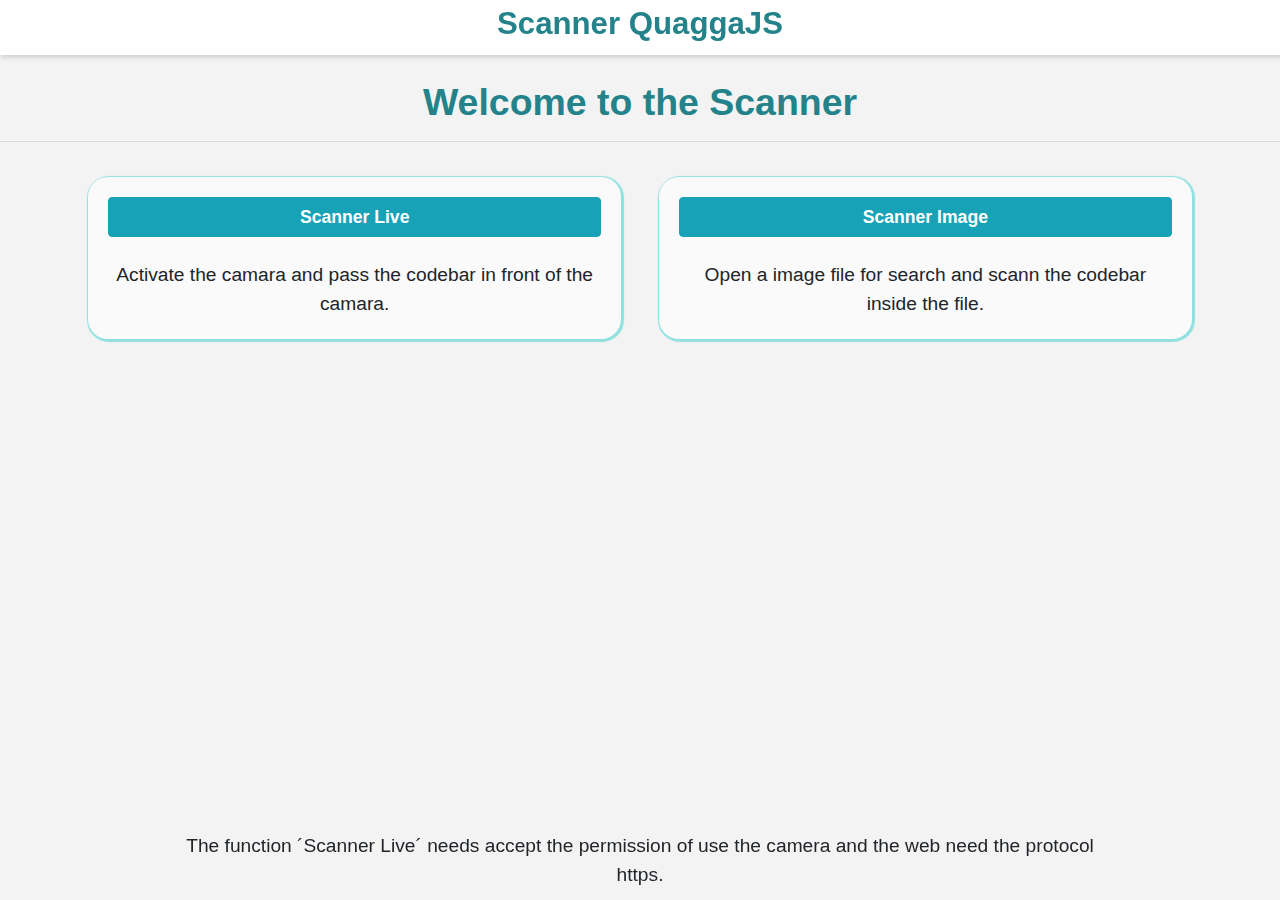
<file: index.html>
<!DOCTYPE html>
<html lang="en">
<head>
	<title>Barcode Scanner</title>
	<meta charset="utf-8">
	<meta name="viewport" content="width=device-width, initial-scale=1.0">
	<link rel="stylesheet" href="css/bootstrap.min.css">
	<link rel="stylesheet" type="text/css" href="css/global.css">
	<link rel="icon" type="image/png" href="img/logo.png">
</head>
<body>
	<div class="toolbar">
		<h1 class="title">Scanner QuaggaJS</h1>
	</div>

	<div class="content">
		<h1 class="title">Welcome to the Scanner</h1>
		<hr>

		<div class="card-option col-5 m-3">
			<a class="btn btn-info w-100 mb-4" href="scanner_live.html">Scanner Live</a>
			<br>
			<span>Activate the camara and pass the codebar in front of the camara.</span>
		</div>
		<div class="card-option col-5 m-3">
			<a class="btn btn-info w-100 mb-4" href="scanner_image.php">Scanner Image</a>
			<br>
			<span>Open a image file for search and scann the codebar inside the file.</span>
		</div>
	</div>

	<footer>
		<p class="content col-9 mx-auto text-center">
			The function ´Scanner Live´ needs accept the permission of use the camera and the web need the protocol https. 
		</p>
	</footer>
</body>
</html>
</file>
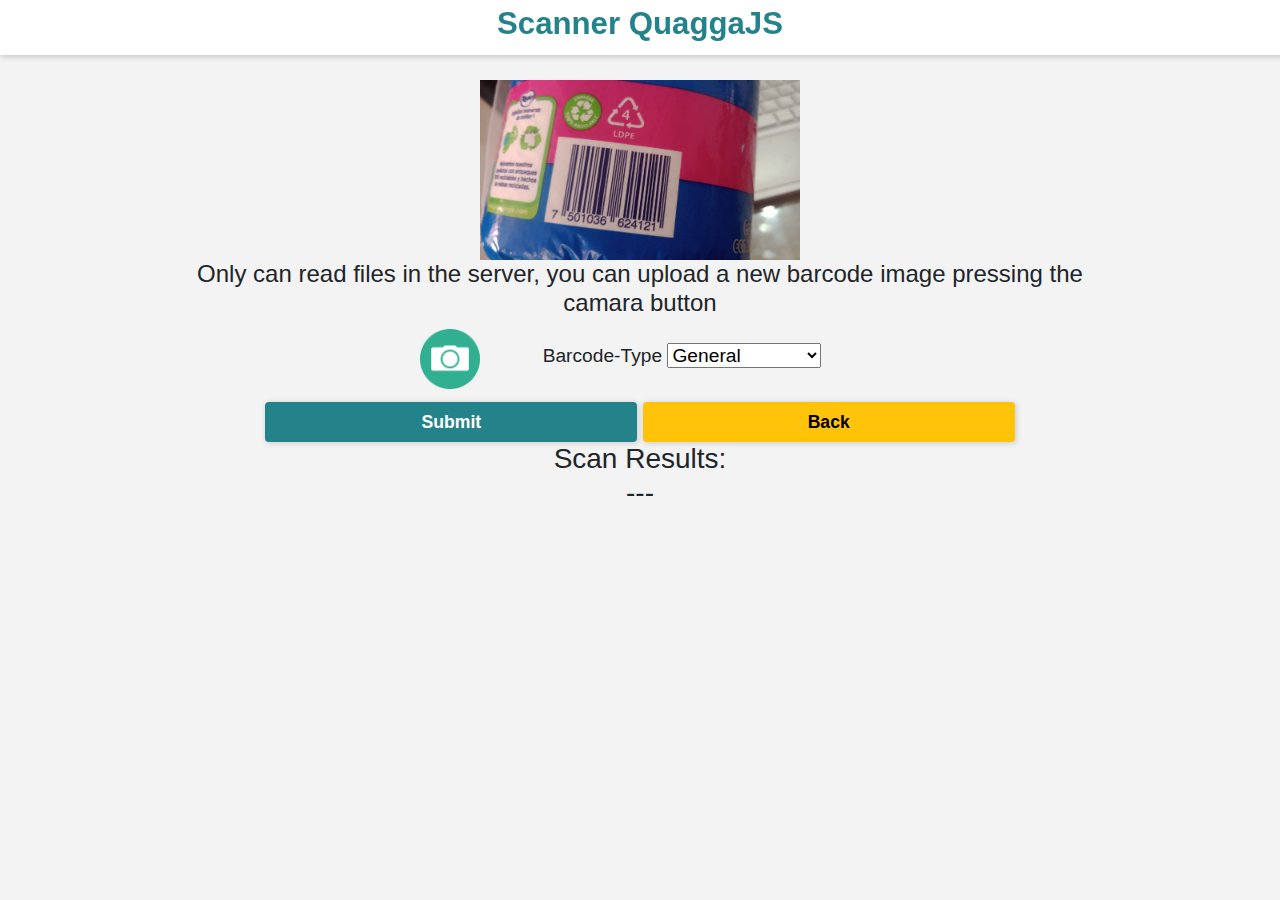
<file: scanner_image.html>
<!DOCTYPE html>
<html lang="en">
<head>
	<title>Barcode Scanner</title>
	<meta charset="utf-8">
	<meta name="viewport" content="width=device-width, initial-scale=1.0">
	<link rel="icon" type="image/png" href="img/logo.png">
	<link rel="stylesheet" type="text/css" href="css/global.css">
	<link rel="stylesheet" type="text/css" href="css/camara.css">
	<link rel="stylesheet" href="css/bootstrap.min.css">
	<!-- QuaggaJS Library  -->
	<script src="js/quagga.min.js"></script>
</head>
<body>
	<div class="toolbar">
		<h1 class="title">Scanner QuaggaJS</h1>
	</div>

	<div class="content col-11 col-xl-9 mx-auto">
		<img src="codebar.png?a" height="180px">
		<h4>Only can read files in the server, you can upload a new barcode image pressing the camara button</h4>
		<table class="col-6 mx-auto mb-2">
			<td>
				<img src="img/camara.png" class="icono btn-img" id="btnChange" onClick="document.getElementById('codebar').click()" alt="Upload file">
				<form enctype="multipart/form-data" method="post" action="upload_image.php">
					<input type="file" id="codebar" name="codebar" hidden onChange="document.getElementById('upload').click()" >
					<input type="submit" id="upload" name="upload" hidden>
				</form>
			</td>
			<td>
				<label for="decoder_readers">Barcode-Type</label>
				<select id="decoder_readers" name="decoder_readers" onchange="setReader(this)">
					<option value="">General</option>
					<option value="0">Code 128</option>
					<option value="1">Code 39</option>
					<option value="2">Code 39 VIN</option>
					<option value="3">EAN</option>
					<option value="4">EAN-extended</option>
					<option value="5">EAN-8</option>
					<option value="6">UPC</option>
					<option value="7">UPC-E</option>
					<option value="8">Codabar</option>
					<option value="9">I2of5</option>
					<option value="10">Standard 2 of 5</option>
					<option value="11">Code 93</option>
				</select>
			</td>
		</table>
		<input type="submit" class="btn btn-entrar" name="btnSubmit" id="btnSubmit" value="Submit" onclick="startScanner()">

		<button class="btn btn-cancelar" id="btnBack" name="back" onclick="back()">Back</button>

		<h3>Scan Results: <br><span id="scanResult">---</span></h3>
	</div>

	<script src="js/scannerImage.js"></script>
</body>
</html>
</file>
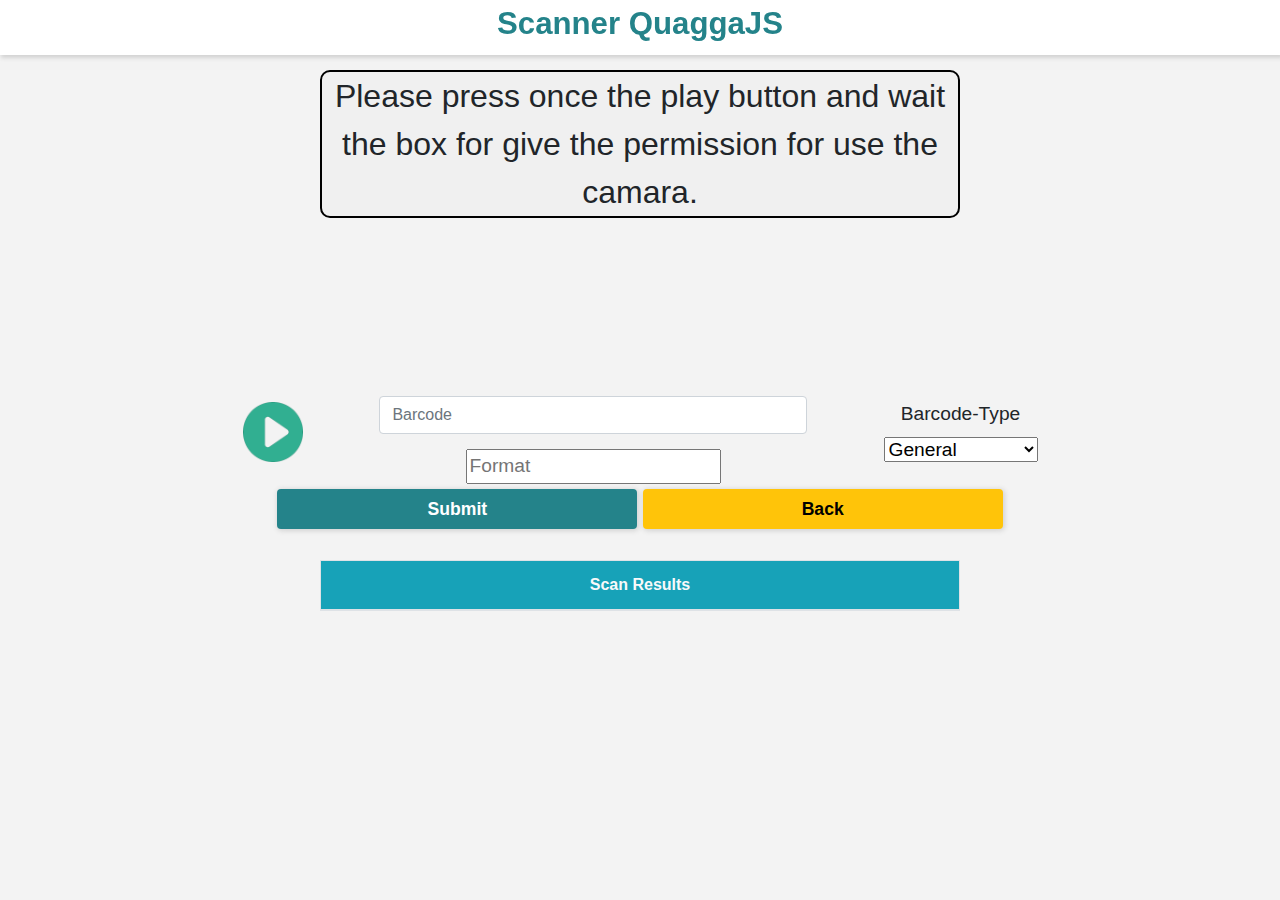
<file: scanner_live.html>
<!DOCTYPE html>
<html lang="en">
<head>
	<title>Barcode Scanner</title>
	<meta charset="utf-8">
	<meta name="viewport" content="width=device-width, initial-scale=1.0">
	<link rel="stylesheet" type="text/css" href="css/global.css">
	<link rel="stylesheet" type="text/css" href="css/camara.css">
	<link rel="stylesheet" href="css/bootstrap.min.css">
	<link rel="icon" type="image/png" href="img/logo.png">
	<!-- QuaggaJS Library  -->
	<script src="js/quagga.min.js"></script>
</head>
<body onload="startScanner()">
	<div class="toolbar">
		<h1 class="title">Scanner QuaggaJS</h1>
	</div>

	<div id="scanner-container"></div>

	<div id="placeholder-scanner" class="align-middle">
		Please press once the play button and wait the box for give the permission for use the camara.
	</div>

	<div class="content inputBarCode">
		<table class="col-11 mb-1">
			<td class="col-1">
				<img src="img/play.png" class="icono btn-img" id="btnChange" onclick="startStopScanner()" alt="Start/Stop the scanner">
			</td>
			<td class="col-10">
				<input type="text" class="form-control" id="barcode" name="barcode" placeholder="Barcode">	
				<input type="text" id="format" name="format" placeholder="Format" readonly>
			</td>
			<td class="col-1">
				<label for="decoder_readers">Barcode-Type</label>
				<select id="decoder_readers" name="decoder_readers" onchange="setReader(this)">
					<option value="">General</option>
					<option value="0">Code 128</option>
					<option value="1">Code 39</option>
					<option value="2">Code 39 VIN</option>
					<option value="3">EAN</option>
					<option value="4">EAN-8</option>
					<option value="5">UPC</option>
					<option value="6">UPC-E</option>
					<option value="7">Codabar</option>
					<option value="8">I2of5</option>
					<option value="9">Standard 2 of 5</option>
					<option value="10">Code 93</option>
				</select>
			</td>
		</table>
		<input type="submit" class="btn btn-entrar" name="btnSubmit" id="btnSubmit" value="Submit" onclick="showResult()">

		<button class="btn btn-cancelar" id="btnBack" name="back" onclick="back()">Back</button>
	</div>

	<div class="showResults">
		<table class="table table-bordered table-light text-center">
			<thead class="bg-info text-light">
				<tr>
					<th>Scan Results</th>
				</tr>
			</thead>
			<tbody id="results">
			</tbody>
		</table>
	</div>

	<script src="js/scannerLive.js"></script>
</body>
</html>
</file>
<file: css/global.css>
.content {
	font-size: 1.2rem;
	margin-bottom: 20px;
}

.content table {
	margin-bottom: 20px;
}

.inline {
	display: inline;
}

.right {
	position: absolute;
	top: 3px;
	right: 10px;
}

.form-control {
	max-width: 82%;
	margin: 15px auto;

}

header img {
	width: 27%;
	max-width: 250px;
	margin: 10px;
}

body {
	background-color: #F3F3F3 !important;
}

.content .btn {
	font-weight: bold;
	font-size: 1.1rem;
}

.btn-entrar {
	width: 40%;
	max-widht: 500px;
	background: #24838A;
	color: white;
	padding: 10px;
	box-shadow: 1px 1px 5px 1px lightgray;
	margin: 0px auto;
}

.btn:enabled:hover, .btn-img:hover {
	cursor: pointer;
	filter: brightness(108%);
}

h1.title {
	text-align: center;
	color: #24838a;
	font-weight: bold;
	font-size: 195%;
}

.toolbar {
	position: fixed;
	top: 0px;
	background-color: white;
	box-shadow: 2px 2px 4px 1px lightgray;
	padding: 5px;
	width: 100%;
	z-index: 1;

}

select.lista {
	display: block;
	width: 80%;
	margin: 30px auto;
	padding: 7px;
	border-radius: 5px;
	text-indent: 5px;
}

div.content {
	text-align: center;
	margin-top: 80px;
	margin-bottom: 30px;

	header {
		text-align: center;
        	display: flex;
        	flex-direction: column;
        	align-items: center;
		margin-top: 100px;

        	h1 {
        		font-weight: 450;
        		font-size: 20px;
		}
	}

	form {
		margin-top: 5%;
		padding-left: 5px;
		padding-right: 5px;
	}
}

table {
	margin: 10px auto;
}

.btn-cancelar {
	font-weight: bold;
	width: 40%;
	max-widht: 500px;
	box-shadow: 1px 1px 5px 1px lightgray;
	background: #FFC409;
}

img.icono {
	width: 60px;
	margin: 0px;
}

img.mini-icono {
	width: 45px;
	margin: 0px;
}

footer {
	position: fixed;
	bottom: -10px;
	width: 100%; 

}

footer table {
	width: 100%; 
	text-align: center;
}

footer td {
	border: 1px solid;
	padding:5px;
}

footer td:hover {
	background-color: #FAFAFA;
	cursor: pointer;
}

.error {
	color: red;
}

.resultado, .resultado-error {
	position: fixed;
	top: 40%;
	left: 10%;
	font-size: 1.3rem;
	width: 85%;
	border-radius: 10px 10px;
	box-shadow: 2px 2px 3px 2px gray;
	color: white;
	padding: 15px;
	display: none;
	z-index: 1;
}

.resultado {
	background-color:#2ED26F;
}

.resultado-error {
	background-color:#EB455B;
}

.card-option {
	display: inline-block;
	text-center;
	vertical-align: text-top;
	background: #fafafa;
	border-radius: 20px;
	box-shadow: 1px 1px 1px 2px #90e0e0;
	padding: 20px;
}
</file>
<file: css/camara.css>
.inputBarCode {
	position: absolute; 
	top: 290px;
	height: 200px;
	width: 100%;
	max-width: 900px;
	left: 50%;
	-webkit-transform: translateX(-50%);
	transform: translateX(-50%);
}

.showResults {
	position: absolute; 
	top: 550px;
	width: 50%;
	max-width: 900px;
	left: 50%;
	-webkit-transform: translateX(-50%);
	transform: translateX(-50%);
}

/* In order to place the tracking correctly */
canvas.drawing, canvas.drawingBuffer, #scanner-container, #placeholder-scanner {
	position: absolute;
	top: 0px;
	left: 50%;
	-webkit-transform: translateX(-50%);
	transform: translateX(-50%)
}

#scanner-container, #placeholder-scanner {
	top: 70px;
}

#placeholder-scanner {
	border: 2px solid black;
	border-radius: 10px;
	background: #f0f0f0;
	font-size: 2rem;
	text-align: center;
	width: 640;
	height: 300;
}
</file>
